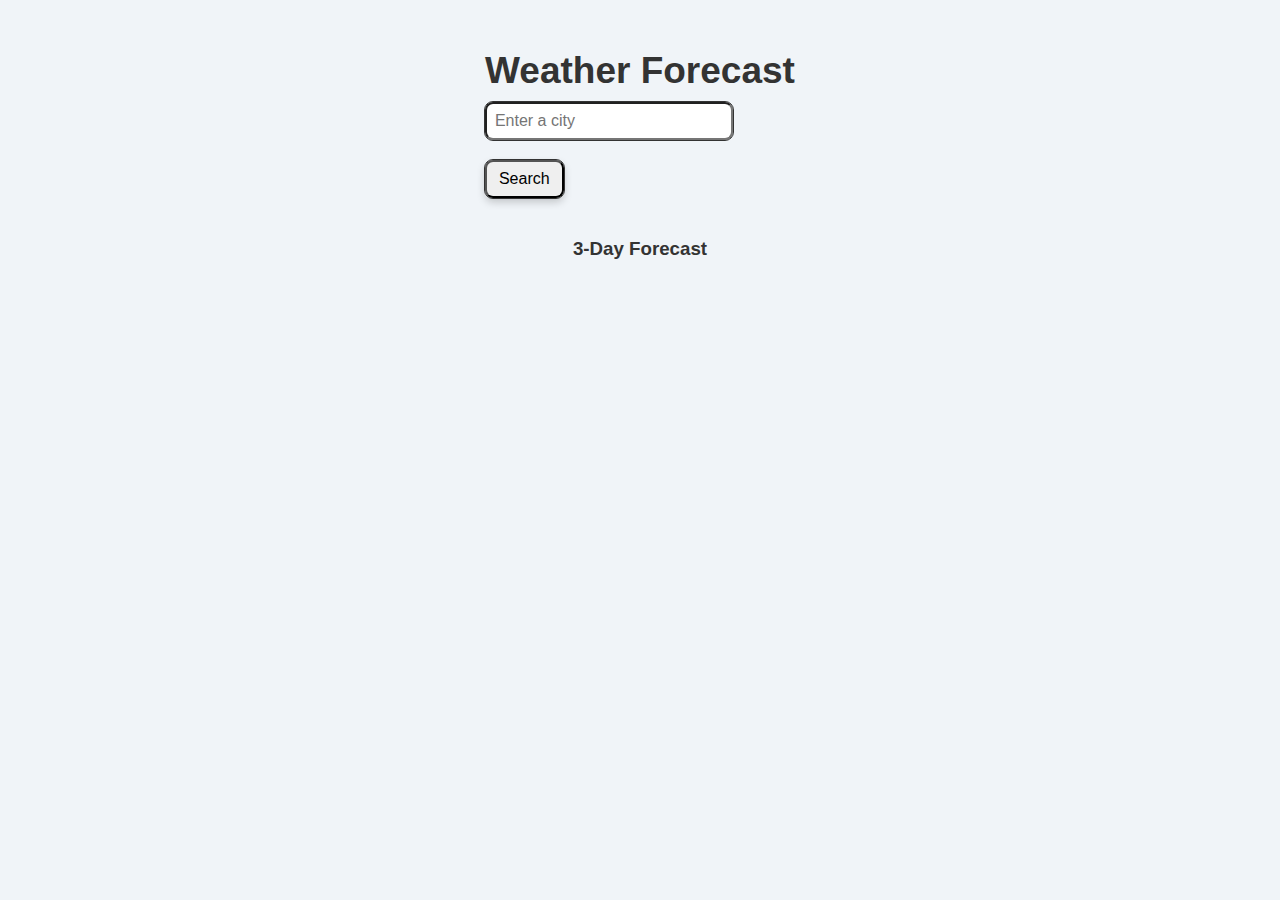
<file: weatherApp/weather.html>
<!DOCTYPE html>
<html lang="en">
	<head>
		<meta charset="UTF-8" />
		<meta name="viewport" content="width=device-width, initial-scale=1.0" />
		<title>Weather App</title>
		<link rel="stylesheet" href="weather.css" />
		<script src="weather.js"></script>
	</head>
	<body>
		<h1>Weather Forecast</h1>
		<div class="search-bar">
			<input
				type="text"
				name="city"
				id="city-input"
				placeholder="Enter a city"
				required
			/>

			<button id="search" onclick="fetchWeather()">Search</button>
		</div>
		<div class="current-weather" id="current-weather"></div>
		<h3>3-Day Forecast</h3>
		<div class="forecast" id="forecast"></div>
	</body>
</html>
</file>
<file: weatherApp/weather.css>
* {
	margin: 0;
	padding: 0;
	box-sizing: border-box;
}

body {
	font-family: Arial, sans-serif;
	background-color: #f0f4f8;
	color: #333;
	display: flex;
	flex-direction: column;
	justify-content: center;
	align-items: center;
}

h1 {
	margin-top: 50px;
	font-size: 37px;
}

.search-bar {
	margin-bottom: 20px;
}
.search-bar input {
	width: 80%;
	padding: 8px;
	border-radius: 8px;
	font-size: 16px;
	outline: 1px solid #333;
	margin-top: 10px;
}
.search-bar button {
	padding: 8px 12px;
	font-size: 16px;
	cursor: pointer;
	margin-top: 20px;
	border-radius: 8px;
	outline: 1px solid #333;
	box-shadow: 0 4px 8px rgba(0, 0, 0, 0.2);
}
.current-weather {
	margin: 10px 0;
}
.forecast {
	display: flex;
	justify-content: space-around;
	gap: 10px;
	margin-bottom: 0px;
}
.forecast-item {
	width: 80px;
	text-align: center;
}
</file>
